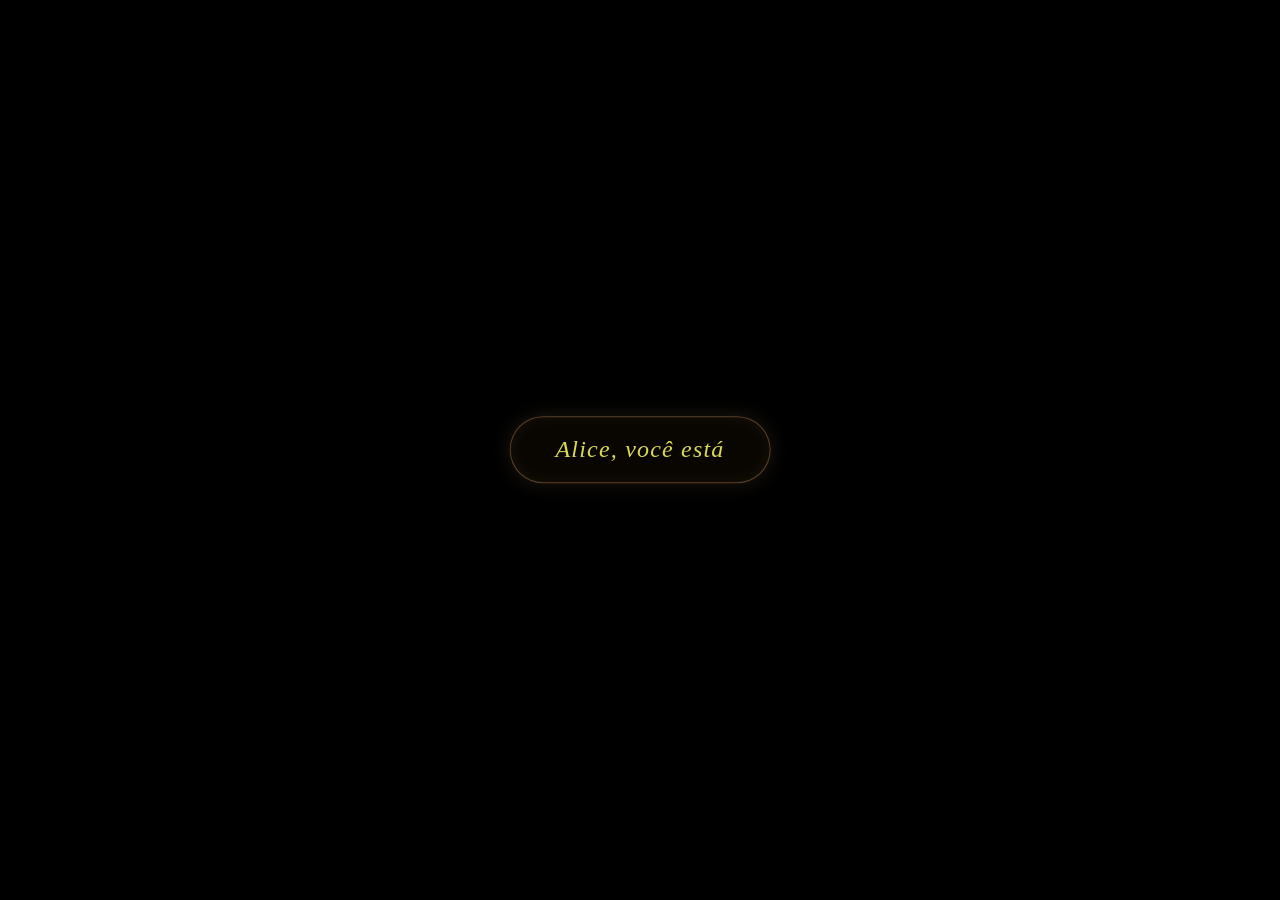
<file: index.html>
<!DOCTYPE html>
<html lang="pt-BR">
<head>
    <meta charset="UTF-8">
    <meta name="viewport" content="width=device-width, initial-scale=1.0">
    <title>Alice</title>

    <!-- Conecta o CSS -->
    <link rel="stylesheet" href="/static/css/alice.css">
</head>
<body class="estado-caindo">

             <!-- Cena 1: A QUEDA -->
    <!-- Essa div engloba tudo que aparece durante a queda -->
    <div id="cena-queda">

        <!-- Alice durante a queda -->
        <div id="alice" class="alice">
            <img src="/static/images/art-alice-caindo.png" alt="Alice caindo">
        </div>
        <!-- Objetos caindo junto com Alice, cada um tem uma classe diferente pra cair em ritmo diferente -->
        <div class="objeto objeto-1"><img src="/static/images/art-cadeira-queda.png" alt=""></div>
        <div class="objeto objeto-2"><img src="/static/images/art-livro-queda.png" alt=""></div>
        <div class="objeto objeto-3"><img src="/static/images/art-chave-queda.png" alt=""></div>
        <div class="objeto objeto-4"><img src="/static/images/art-bebida-queda.png" alt=""></div>
        <div class="objeto objeto-5"><img src="/static/images/art-sapato-queda.png" alt=""></div>
        <div class="objeto objeto-6"><img src="/static/images/art-xicara-queda.png" alt=""></div>    
    </div>

            <!-- Cena 2: ACORDAR -->
    <!-- Mensagem que aparece quando Alice está desmaiada, pedindo interação -->
    <div id="mensagem-despertar" role="button" tabindex="0" aria-label="Acordar Alice">
        <span id="texto-despertar">Alice, você está atrasada.</span>
    </div>

            <!-- Cena 3: Ambiente escuro -->
    <!-- Fica escondida até o estado mudar para acordada -->
    <div id="cena-lanterna">

        <div id="dica-avancar">↑ suba para se aproximar</div>
        
                             <!-- OBJETOS DO AMBIENTE -->
        <!-- Lateral esquerda -->
        <div class="objeto-ambiente" id="obj-casticai" style="left:10%; top:14%; transform: translate(-50%, -50%)">
            <img src="/static/images/art-relogio.png" alt="relogio de bolso" style="width:180px; height:auto">
            <div class="fala-objeto">"Você não pode desperdiçar o tempo."</div>
        </div>
        <div class="objeto-ambiente" id="obj-prateleira" style="left:28%; top:42%; transform: translate(-50%, -50%)">
            <img src="/static/images/art-Rainha-copas.png" alt="Rainha de copas" style="width:200px; height:auto">
            <div class="fala-objeto">"Quem está pintando minhas rosas de vermelho?"</div>
        </div>
        <div class="objeto-ambiente" id="obj-tela" style="left:10%; top:82%; transform: translate(-50%, -50%);">
            <img src="/static/images/art-Cheshire.png" alt="gato" style="width:200px; height:auto;">
            <div class="fala-objeto">“Todos aqui são loucos... você deve ter percebido."</div>
        </div>

        <!-- Lateral direita - bem espalhadas -->
        <div class="objeto-ambiente" id="obj-chave" style="right:10%; top:12%; transform: translate(50%, -50%);">
            <img src="/static/images/art-drink-eat.png" alt="drink me" style="width:300px; height:auto;">
            <div class="fala-objeto">"Beba-me... Coma-me..."</div>
        </div>
        <div class="objeto-ambiente" id="obj-espelho" style="right:28%; top:55%; transform: translate(50%, -50%);">
            <img src="/static/images/art-espelho.png" alt="espelho" style="width:250px; height:auto;">
            <div class="fala-objeto">"Quem é você, Alice?"</div>
        </div>
        <div class="objeto-ambiente" id="obj-cogumelo" style="right:10%; top:84%; transform: translate(50%, -50%);">
            <img src="/static/images/art-cogumelo.png" alt="cogumelo" style="width:250px; height:auto;">
            <div class="fala-objeto">"não se esqueça de mim, Alice!"</div>  
        </div>
                
        <div id="porta" class="objeto-ambiente">
            <img src="/static/images/art-porta.png" alt="porta" style="width:260px; height:auto">
            <div id="porta-machaneta" role="button" tabindex="0" aria-label="Abrir a fechadura em forma de coração"></div>
            <div id="dica-clicar">A fechadura... preciso abrir</div>
        </div>

        <!-- Buraco de luz -->
        <div id="escuridao"></div>

    </div>

    <div id="alice-lanterna">
        <img id="alice-img" src="/static/images/alice-img.png" alt="Alice">
    </div>

                            <!-- Cena 4: FECHADURA  -->
    <!-- Aparece depois que alice chega na porta -->
    <div id="cena-fechadura">
        
        <!-- Forma da fechadura -->
        <div id="fechadura-mascara"></div>

        <!-- Do outro lado da porta -->
        <div id="fechadura-interior">
            <!-- Coelho espiando pelo buraco da fechadura -->
            <img src="/static/images/art-coelho.png" alt="coelho na fechadura" id="img-fechadura-final">
        </div>
        <div id="dica-machaneta">"...estou atrasado, estou atrasado..."</div>
        <div id="creditos">Mirella · Merit-Nefert-Aset · portfólio</div>
    
    </div>

    <button id="btn-mute">🔉</button>

    <audio id="voz-acorda" src="/static/audios/aud-1.wav" preload="auto"></audio>
    <audio id="voz-atrasada" src="/static/audios/aud-2.wav" preload="auto"></audio>
    <audio id="voz-tictac" src="/static/audios/aud-3.wav" preload="auto"></audio>

    <!-- Conecta o JS, defer faz ele carregar só depois que o HTML estiver pronto -->
    <script src="/static/js/alice.js" defer></script>


</body>
</html>
</file>
<file: static/css/alice.css>
* {
    margin: 0;
    padding: 0;
    box-sizing: border-box;
}

/* Fundo preto para começar, a experiência nasce no escuro */
body {
    background: #000;

    min-height: 100vh;
    min-height: 100dvh;  /* FIX: altura real no mobile */

    overflow: hidden;  /* Esconde o que sair da tela */
}

                  /* CENA 1: A QUEDA  */

/* Container da cena de queda: ocupa toda a tela */   
#cena-queda {
    position: fixed;     
    inset: 0;             /* Atalho para top, right, bottom, left:0 */
    overflow: hidden;    /* Corta o que sair da tela */
    perspective: 800px; /* Cria profundidade 3D para animações */
}


/* Alice: Posicionada no centro horizontal, começa acima da tela */
.alice {
    position: absolute;                 /* Permite mover livremente com top/left */
    left: 50%;                        
    top: -100px;                      /* Começa escondida acima da tela */
    
    animation: cairTunel 4s ease-in forwards; /* Aplica animação de queda */
}

.alice img {
    width: 120px;
    height: auto;
    display: block;
}


/* ANIMAÇÃO de queda: define o movimento de queda do início ao fim */
@keyframes cairTunel {
    0% {
        transform: translate(-50%) scale(1);             /* centralizada, tamanho normal */
        opacity: 1;                                     
    }
    100% {
        transform: translate(-50%) scale(0.25);      /* encolhe para 25% */
        top: 110vh;                                 /* termina abaixo da tela */
        opacity: 0.6;                             
    }
}


/* Objetos da queda: posição horizontal para cada um */
.objeto {
    position: absolute;  /* Permite mover livremente com top/left */
    font-size: 32px;    /* Tamanho menor que Alice */
    top: -80px ;       /* Começa escondido acima da tela */
    animation: cairObjetoTunel 4s ease-in forwards;  /* mesma duração que Alice */

}

.objeto img {
    width: 50px;
    height: auto;
    display: block;
}

/* Objetos da queda: Posição horizontal e atraso de cada objeto */
.objeto-1 { left: 20%; animation-delay: 0.3s; }   /* Aparece 0.3s depois */
.objeto-2 { left: 35%; animation-delay: 0.6s; }  /* Aparece 0.6s depois */
.objeto-3 { left: 65%; animation-delay: 0.1s; } /* Aparece 0.1s depois */
.objeto-4 { left: 78%; animation-delay: 0.5s; }/* Aparece 0.5s depois */


.objeto-5 { left: 45%; animation-delay: 0.8s; }
.objeto-6 { left: 55%; animation-delay: 0.2s; }

/* ANIMAÇÃO dos objetos: caem, encolhem e giram 360° */
@keyframes cairObjetoTunel {
    0% {
        transform: translateY(-80px) scale(1) rotate(0deg);
        opacity: 1;
    }
    100% {
        transform: translateY(120vh) scale(0.1) rotate(360deg);
        opacity: 0.5;
    }
}
            /* CENA 2: ACORDAR */

/* Mensagem de despertar */
#mensagem-despertar {
    position: fixed;                   
    top: 50%;                          
    left: 50%;                        
    transform: translate(-50%, -50%);
    text-align: center;
    opacity: 0;
    pointer-events: none;
    transition: opacity 2s ease;
    z-index: 30;

    color: rgba(255, 255, 100, 0.85); 
    font-family: 'Georgia', serif;
    font-size: 1.5rem;
    font-style: italic;
    letter-spacing: 0.05em;
    white-space: nowrap;
    cursor: pointer;

    
    border: 1px solid rgba(255,170,110,0.35);
    padding: 1.2rem 2.8rem;
    border-radius: 999px;
    background: rgba(20, 15, 5, 0.45);
    box-shadow:
         0 0 20px rgba(200, 170, 110, 0.15),
         inset 0 0 15px rgba(200, 170, 110, 0.08);     
}

#mensagem-despertar:focus-visible,
#porta-machaneta:focus-visible {
    outline: 2px solid rgba(255, 220, 150, 0.8);
    outline-offset: 4px;
}

/* Mensagem aparece quando desmaiada */
body.estado-desmaiada #mensagem-despertar {
    opacity: 1;                
    pointer-events: auto;      

}

/* Some quando acordada */
body.estado-acordada #mensagem-despertar,
body.estado-porta #mensagem-despertar,
body.estado-fechadura #mensagem-despertar {
    opacity: 0;
    pointer-events: none;
}

/* Cena da lanterna: começa invisível */
#cena-lanterna {
    position: fixed; 
    inset: 0;                        /* Ocupa toda a tela */
    opacity: 0;
    pointer-events: none;
    transition: opacity 1.5s ease; /* Aparece suavemente */
    background: #0d0a00;

}

/* Cena da lanterna: visível */
body.estado-acordada #cena-lanterna {
    opacity: 1;            
    pointer-events: auto;    /* Passa a capturar o mouse */

}

/* Camada de escuridão com o buraco de luz */
 #escuridao {
    position: fixed;
    inset: 0;
    height: 100vh;
    pointer-events: none;
    opacity: 0;
    transition: opacity 0.5s ease;
    --x: 50%;
    --y: 50%;
    
    background: radial-gradient(
        ellipse 160px 135px at var(--x) var(--y),
        transparent 0%,
        transparent 30%,
        rgba(0,0,0,0.85) 60%,
        rgba(0,0,0,0.98) 80%
    );
}


body.estado-acordada #escuridao {
    opacity: 1;
    animation: tremor-lanterna 0.15s infinite alternate;
}

@keyframes tremor-lanterna {
    0% { transform: translate(0, 0) scale(1); }
    100% { transform: translate(0.5px, 0.3px) scale(1.005); }
}

/* Garante que a lanterna não aparece antes da hora */
body.estado-caindo #cena-lanterna,
body.estado-desmaiada #cena-lanterna {
    opacity: 0 !important;
    pointer-events: none !important;
}


.objeto-ambiente {
    position: absolute;  
    opacity: 1;
    transform: scale(1);
    pointer-events: auto;
    transition: none; 
}
.objeto-ambiente img {
    width: clamp(45px, 9vw, 160px);
    height: auto;
    filter: brightness(0.08) saturate(0.2);
    transition: filter 0.4s ease;
}

.objeto-ambiente.iluminado img {
    filter: brightness(1) saturate(1) drop-shadow(0 0 18px rgba(255, 220, 150, 0.45));
    animation: pulsar-luz 2.5s ease-in-out infinite alternate;
}

@keyframes pulsar-luz {
    from { filter: brightness(1) saturate(1) drop-shadow(0 0 18px rgba(255,220,150,0.45)); }
    to   { filter: brightness(1.1) saturate(1.2) drop-shadow(0 0 26px rgba(255,220,150,0.6)); }
}



/* Ajustes individuais — algumas artes são naturalmente maiores/menores */
#obj-casticai img    { width: clamp(40px, 7vw, 130px); }
#obj-prateleira img  { width: clamp(45px, 8vw, 145px); }
#obj-tela img        { width: clamp(45px, 8vw, 145px); }
#obj-chave img       { width: clamp(55px, 10vw, 210px); }
#obj-espelho img     { width: clamp(50px, 9vw, 175px); }
#obj-cogumelo img    { width: clamp(50px, 9vw, 175px); }

/* Posição do Drink no desktop (puxado um pouco pra baixo) */
#obj-chave {
    top: 20% !important;
    right: 18%;
}
#obj-chave img { width: clamp(55px, 10vw, 210px) !important; }

          /*  FALAS DOS OBJETOS  */
  
.fala-objeto { 
    position: absolute; 
    top: calc(100% + 8px); 
    left: 50%; 
    transform: translateX(-50%) translateY(4px); 

    width: max-content;
    max-width: min(220px, 80vw);
    text-align: center;
    
    color: rgba(255, 240, 255, 1);
    font-family: 'Georgia', serif; 
    font-style: italic; 
    font-size: 0.8rem; 
    line-height: 1.4;
    letter-spacing: 0.04em; 
 
    opacity: 0; 
    filter: blur(0px);
    pointer-events: none; 

    transition: 
        opacity 0.8s ease, 
        filter 0.8s ease, 
        transform 0.8s ease;

    text-shadow: 
        0 0 4px rgba(255, 255, 255, 1),
        0 0 10px rgba(210, 170, 255, 0.9),
        0 0 20px rgba(170, 120, 255, 0.6);

    z-index: 20;
}

.objeto-ambiente.iluminado .fala-objeto { 
    opacity: 1; 
    filter: blur(0); 
    transform: translateX(-50%) translateY(0); 
}


        /* POSIÇÃO DE CADA FALA  */


/* RELÓGIO
   Está no alto → fala abaixo */
#obj-casticai .fala-objeto {
    top: calc(100% + 1px);
    max-width: min(190px, 80vw);
}


/* RAINHA
   Texto maior → duas linhas */
#obj-prateleira .fala-objeto {
    top: calc(100% + 10px);
    max-width: min(230px, 80vw);
}


/* GATO
   Está próximo ao final da tela → fala acima */
#obj-tela .fala-objeto {
    top: auto;
    bottom: calc(100% - 10px);
    max-width: min(210px, 80vw);
}


/* DRINK ME / EAT ME
   Está no alto → fala abaixo */
#obj-chave .fala-objeto {
    top: auto;
    bottom: 30%;
    max-width: min(180px, 80vw);
}

/* ESPELHO
   Centro da tela → fala abaixo */
#obj-espelho .fala-objeto {
    top: calc(100% + 10px);
    max-width: min(180px, 80vw);
}


/* COGUMELO
   Fala acima, mais perto */
#obj-cogumelo .fala-objeto {
    top: auto;
    bottom: calc(100% - 80px);   /* mais perto da arte */
    max-width: min(210px, 80vw);
}

            /* ALICE NA TOCA */

#dica-avancar {
    position: fixed;
    bottom: 3rem;
    left: 50%;
    transform: translateX(-50%);
    color: rgba(255, 230, 180, 0.6);
    font-family: 'Georgia', serif;
    font-style: italic;
    font-size: 0.9rem;
    letter-spacing: 0.08em;
    opacity: 0;
    pointer-events: none;
    z-index: 25;
    animation: piscar-dica 2.5s ease-in-out infinite;
}

#dica-avancar.escondida {
    opacity: 0 !important;
    animation: none;
    transition: opacity 0.6s ease;
}

body.estado-acordada #dica-avancar {
    opacity: 1;
    transition: opacity 1s ease 1.5s; /* aparece 1.5s depois de acordar */
}

body.estado-porta #dica-avancar,
body.estado-fechadura #dica-avancar {
    opacity: 0 !important;
}

@keyframes piscar-dica {
    0%, 100% { opacity: 0.6; }
    50% { opacity: 0.2; }
}
 
#alice-lanterna {
    position: fixed;
    bottom: -10px;
    left: 0;
    right: 0;
    display: flex;
    justify-content: center;  /* centraliza horizontalmente */
    opacity: 0;
    transition: opacity 0.3s ease;
    pointer-events: none;
    z-index: 20;
}
 
#alice-img {
    width: 145px;
    height: auto;
    display: block;
    pointer-events: none;
    user-select: none;
    transform: scaleX(0.9);

}
 
                /* A PORTA */

/* A porta: começa pequena e desfocada ao fundo (distante) */
#porta {
    position: absolute;
    left: 50%;
    top: 15%;
    transform: translateX(-50%);
    pointer-events: none;
    opacity: 0;
    transition: opacity 0.3s ease;
    z-index: 5;
    --scale-atual: 0.35;
}

@keyframes respirar-porta {
    0%,100% { transform: scale(var(--scale-atual)); }
    50% { transform: scale(calc(var(--scale-atual) * 1.03)); }
}


body.estado-acordada #porta {
    opacity: 1 !important;
    pointer-events: auto;
}

/* Estado inicial desfocado */
#porta img {
    display: block;
    filter: blur(20px);
    transition: filter 0.3s ease-out;
    animation: respirar-porta 4s ease-in-out infinite;
}


/* PORTA grande e brilhando */
#porta.chegou {
    transform: translateX(-50%) scale(1.4) !important;
    filter: drop-shadow(0 0 20px rgba(255, 230, 150, 0.6)) 
            drop-shadow(0 0 40px rgba(255, 200, 100, 0.4))
            brightness(1.2);
    transition: transform 1.2s cubic-bezier(0.34, 1.56, 0.64, 1), 
                filter 1s ease;
    z-index: 10;
}

#porta.chegou {
    pointer-events: auto; /* só libera quando grande */
}

#dica-machaneta {
    position: absolute;
    top: calc(50% + 160px);
    left: 50%;
    transform: translate(-50%, 0);
    white-space: nowrap;

    color: rgba(255, 225, 180, 0.85);
    font-family: 'Georgia', serif;
    font-style: italic;
    font-size: 0.95rem;
    letter-spacing: 0.12em;

    opacity: 0;
    pointer-events: none;
    text-shadow: 0 0 10px rgba(220, 180, 120, 0.6);
    z-index: 20;
}

#dica-clicar {
    position: absolute;
    bottom: -2.2rem;
    left: 50%;
    transform: translateX(-50%);
    white-space: nowrap;

    color: rgba(255, 230, 180, 0.65);
    font-family: 'Georgia', serif;
    font-style: italic;
    font-size: 0.85rem;
    letter-spacing: 0.08em;

    opacity: 0;
    pointer-events: none;
    z-index: 15;
}

#porta.chegou #dica-clicar {
    opacity: 1;
    animation: piscar-dica 2.5s ease-in-out infinite;
}

#dica-clicar.escondida {
    opacity: 0 !important;
    animation: none;
    transition: opacity 0.5s ease;
}

#dica-machaneta.visivel {
    animation: sussurrar-sombrio 4s ease-in-out infinite;
}


#dica-machaneta.escondida {
    opacity: 0 !important;
    animation: none;
    transition: opacity 0.6s ease;
}

#dica-machaneta span {
    display: inline-block;
    animation: derreter-letra 3s ease-in-out infinite;
}

@keyframes derreter-letra {
    0%, 100% { opacity: 0.15; filter: blur(0px); transform: translateY(0px); }
    50%      { opacity: 0.6;  filter: blur(1.5px); transform: translateY(3px); }
}

@keyframes sussurrar-sombrio {
    0%   { opacity: 0.35; filter: blur(0px);   transform: translateX(-50%) translateY(0px); }
    35%  { opacity: 0.9;  filter: blur(0.4px); transform: translateX(-50%) translateY(1px); }
    65%  { opacity: 0.6;  filter: blur(1.8px); transform: translateX(-50%) translateY(4px); }
    100% { opacity: 0.35; filter: blur(0px);   transform: translateX(-50%) translateY(0px); }
}

#porta.chegou #porta-machaneta {
    pointer-events: auto !important;
}

#porta:not(.chegou) #porta-machaneta {
    pointer-events: none;
    cursor: default;
}


#porta-machaneta {
    position: absolute;
    width: 70px;
    height: 70px;
    background: transparent;
    border-radius: 50%;
    left: 50%;
    top: 46%;
    transform: translate(-50%, -50%);
    cursor: pointer;
    z-index: 10;
}

/* tira esse hover dourado que pinta um quadrado em cima da art-porta */
#porta-machaneta:hover {
    box-shadow: 0 0 20px rgba(200, 160, 80, 0.9);
    background: transparent; /* mantém invisível */
}

/* Quando o estado muda para "porta": Alice sumiu, porta some junto */
body.estado-porta #porta {
    opacity: 0;                              
    pointer-events: none;                  
}

            /* CENA 4: FECHADURA */

#cena-fechadura {
    position: fixed;
    inset: 0;
    background: #000;
    opacity: 0;
    pointer-events: none;
    transition: opacity 1.5s ease;

    display: flex;
    align-items: center;
    justify-content: center;
}        

body.estado-fechadura #cena-fechadura {
    opacity: 1;
    pointer-events: auto;
}

/* Interior da fechadura: Pais das Maravilhas */
#fechadura-interior {
    position: absolute;
    width: 157px; 
    height: 239px; 
    display: flex;
    align-items: center;
    justify-content: center;
    transition: transform 0.15s ease-out;
    z-index: 1; /* fica atrás da máscara */
}
#fechadura-mascara {
    position: absolute;
    inset: 0;
    background: transparent;
    width: 90px;
    height: 130px;
    position: relative;

    box-shadow: 0 0 0 100vmax #000;
    clip-path: path('M 45 0 A 45 45 0 1 1 44.9 0 Z M 20 90 L 70 90 L 65 130 L 25 130 Z');
    background: transparent;
}

#img-fechadura-final {
    width: 100%; height: 100%;
    object-fit: cover;
    filter: brightness(1.1) contrast(1.1);
    transition: transform 0.15s ease-out;
}

#fechadura-texto {
    display: none;
} 

@keyframes brilharFechadura {
    0%, 100% { opacity: 0.6; transform: scale(1); }
    50%      { opacity: 1;   transform: scale(1.1); }

    }

#creditos {
    position: fixed;
    bottom: 2rem;
    left: 50%;
    transform: translate(-50%);
    width: max-content;
    max-width: 90vw;
    text-align: center;
    color: rgba(255, 255, 255, 0.25);
    font-family: serif;
    font-size: 0.75rem;
    letter-spacing: 0.2em;
    opacity: 0;
    transition: opacity 2s ease 1s;
}

body.estado-fechadura #creditos {
    opacity: 1;
}

        /* BOTÃO DE MUTE */


#btn-mute {
    position: fixed;
    bottom: 1.5rem; 
    right: 1.5rem;
    background: none;
    border: none;
    font-size: 1.2rem;
    cursor: pointer;
    opacity: 0; /* Começa invisível */
    pointer-events: none;
    transition: opacity 1.5s ease;
    z-index: 100;
}


body.estado-acordada #btn-mute,
body.estado-porta #btn-mute,
body.estado-fechadura #btn-mute {
    opacity: 0.5;
    pointer-events: auto;
}

/* Hover: fica mais visivel ao passar o mouse */
#btn-mute:hover {
    opacity: 1;
}

/* ==================== AJUSTES PARA MOBILE ==================== */

@media (max-width: 600px) {

    .objeto-ambiente:not(#porta) img {
        width: clamp(40px, 16vw, 90px) !important;
    }

    #obj-casticai .fala-objeto {
        left: -25px !important;
        transform: translateX(0) !important;
        text-align: center !important;
    }

    #obj-tela .fala-objeto {
        left: -40px !important;
        transform: translateX(0) !important;
        text-align: center !important;
    }

    #obj-chave .fala-objeto {
        left: auto !important;
        right: 5px !important;
        transform: translateX(0) !important;
        text-align: center !important;
    }

    #obj-cogumelo .fala-objeto {
        top: auto !important;
        bottom: 80% !important;
        margin-bottom: 4px !important;
        transform: translateX(-50%) translateY(0) !important;
    }

    #obj-casticai img    { width: clamp(35px, 14vw, 75px) !important; }
    #obj-prateleira img  { width: clamp(40px, 15vw, 80px) !important; }
    #obj-tela img        { width: clamp(40px, 15vw, 80px) !important; }
    .objeto-ambiente#obj-chave img { width: clamp(60px, 22vw, 130px) !important; }
    #obj-espelho img     { width: clamp(42px, 16vw, 90px) !important; }
    #obj-cogumelo img    { width: clamp(42px, 16vw, 90px) !important; }

    /* Reposiciona os objetos */
    #obj-casticai   { left: 15% !important; top: 10% !important; }
    #obj-prateleira { left: 25% !important; top: 30% !important; }
    #obj-tela       { left: 22% !important; top: 88% !important; }

    #obj-chave      { right: 15% !important; top: 8% !important; }
    #obj-espelho    { right: 20% !important; top: 38% !important; }
    #obj-cogumelo   { right: 19% !important; top: 88% !important; }

    /* Só a arte do drink vai mais pra esquerda */
    #obj-chave img {
        position: relative;
        left: -22px !important;
    }

    #porta.chegou {
        transform: translateX(-50%) scale(1.9) !important;
    }

    .fala-objeto {
        font-size: 0.7rem !important;
        max-width: min(160px, 70vw) !important;
    }

    #dica-clicar {
        white-space: normal !important;
        width: 38vw;
        text-align: center;
        font-size: 0.75rem !important;
        line-height: 1.3;
    }
}

/* ==================== MOBILE LANDSCAPE ==================== */

@media (max-height: 500px), (max-width: 900px) and (orientation: landscape) {

    /* Reduz o tamanho das artes */
    .objeto-ambiente:not(#porta) img {
        width: clamp(32px, 12vw, 70px) !important;
    }

    #obj-casticai img    { width: clamp(28px, 10vw, 60px) !important; }
    #obj-prateleira img  { width: clamp(32px, 11vw, 65px) !important; }
    #obj-tela img        { width: clamp(32px, 11vw, 65px) !important; }
    .objeto-ambiente#obj-chave img { width: clamp(48px, 16vw, 100px) !important; }
    #obj-espelho img     { width: clamp(34px, 12vw, 70px) !important; }
    #obj-cogumelo img    { width: clamp(34px, 12vw, 70px) !important; }

    /* Reposiciona com mais folga vertical */
    #obj-casticai   { left: 12% !important; top: 8% !important; }
    #obj-prateleira { left: 22% !important; top: 28% !important; }
    #obj-tela       { left: 18% !important; top: 78% !important; }

    #obj-chave      { right: 12% !important; top: 20% !important; }
    #obj-espelho    { right: 18% !important; top: 35% !important; }
    #obj-cogumelo   { right: 14% !important; top: 78% !important; }

    /* Drink um pouco mais pra esquerda */
    #obj-chave img {
        left: -18px !important;
    }

    /* Falas menores */
    .fala-objeto {
        font-size: 0.65rem !important;
        max-width: min(140px, 60vw) !important;
    }

    /* Cogumelo — usa o valor que calibrou (-25px) */
    #obj-cogumelo .fala-objeto {
        bottom: calc(100% - 25px) !important;
    }

    #obj-tela .fala-objeto {
        bottom: calc(100% - 8px) !important;
    }

    /* Porta e Alice menores */
    #porta.chegou {
        transform: translateX(-50%) scale(1.5) !important;
    }

    #alice-img {
        width: 110px !important;
    }

    #porta img {
        width: 120px !important;
    }
}

/* Ajuste para tablets em pé (retrato) — afasta relógio, gato e cogumelo da borda */
@media (min-width: 601px) and (max-width: 1024px) and (orientation: portrait) {
    #obj-casticai   { left: 18% !important; }
    #obj-tela       { left: 18% !important; }
    #obj-cogumelo   { right: 18% !important; }
    #obj-chave img  { width: clamp(70px, 14vw, 260px) !important; }
}
</file>
